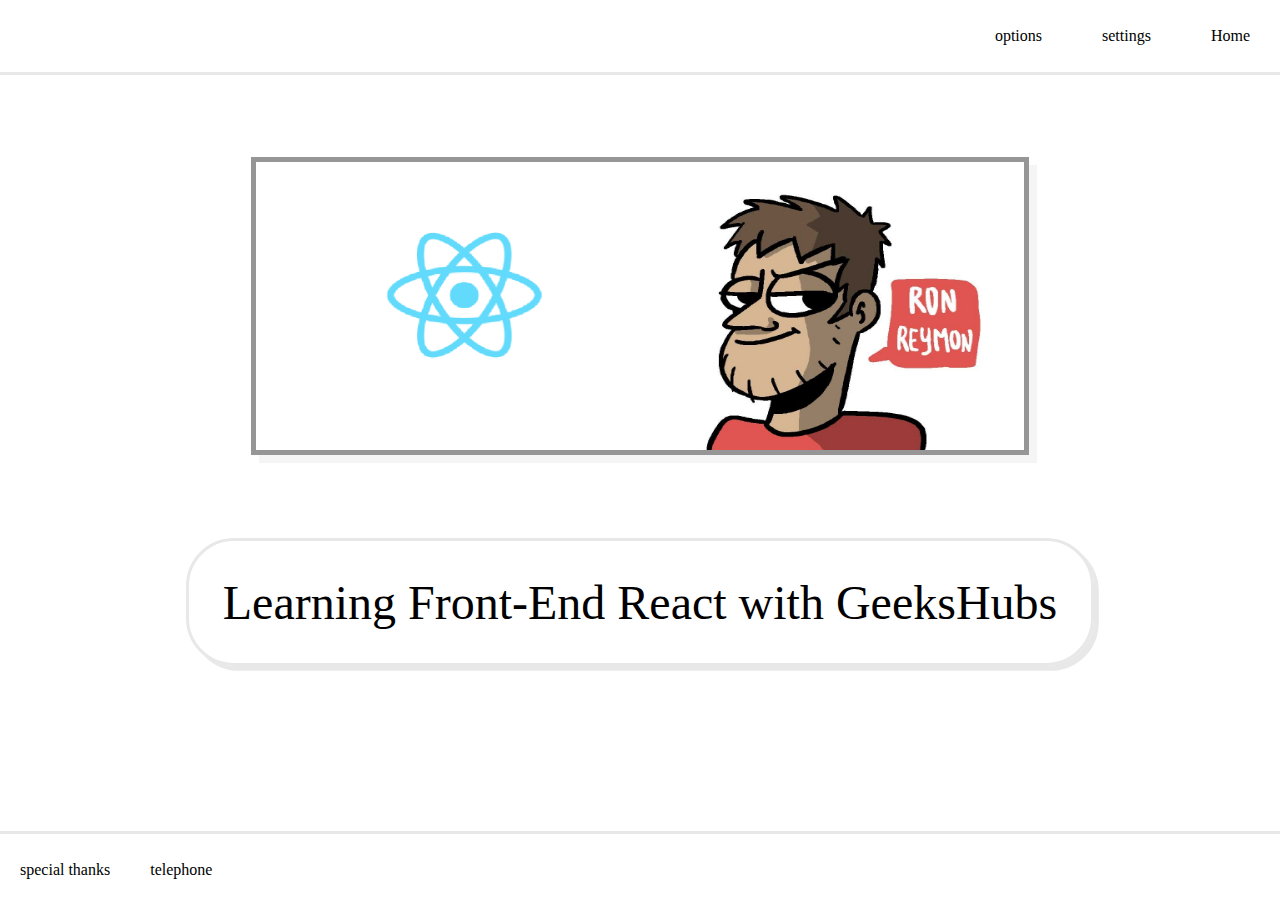
<file: index.html>
<!DOCTYPE html>
<html lang="en">
<head>
    <meta charset="UTF-8">
    <meta name="viewport" content="width=device-width, initial-scale=1.0">
    <link rel="stylesheet" type="text/css" href="./css/styles.css">
    <title>Home Page</title>
</head>
<body>
    <div class="top">
        <div>options</div>
        <div>settings</div>
        <a href="./index.html">Home</a>
    </div>
    <div class="middle">
        <a class="imageContainer" href="./projects.html">
            
        </a>
        <div class="mainMessage">Learning Front-End React with GeeksHubs</div>
        <div></div>
    </div>
    <div class="bottom">
        <div>special thanks</div>
        <div>telephone</div>
    </div>
</body>
</html>
</file>
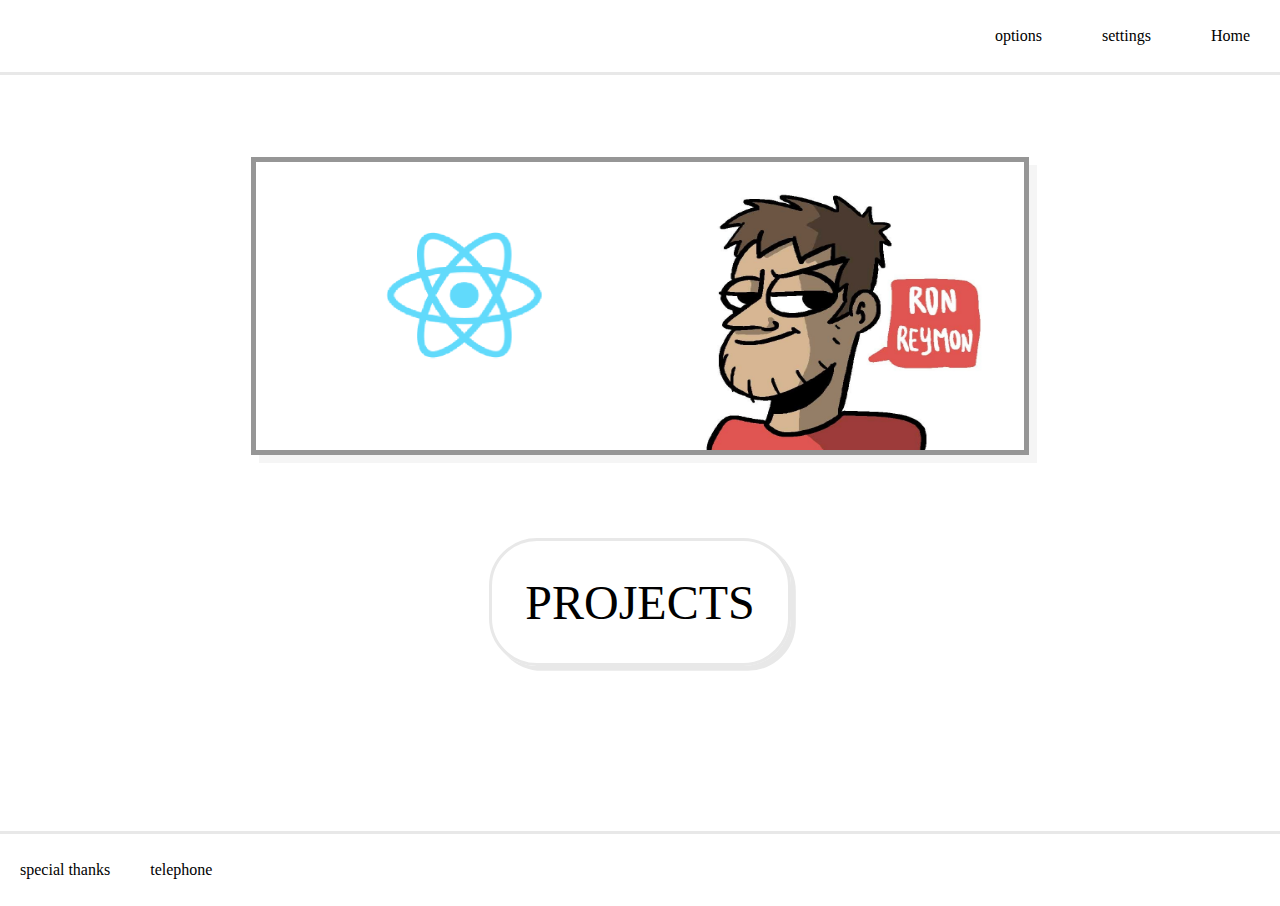
<file: projects.html>
<!DOCTYPE html>
<html lang="en">
<head>
    <meta charset="UTF-8">
    <meta name="viewport" content="width=device-width, initial-scale=1.0">
    <link rel="stylesheet" type="text/css" href="./css/styles.css">
    <title>PROJECTS</title>
</head>
<body>
    <div class="top">
        <button>options</button>
        <button>settings</button>
        <a href="./index.html">Home</a>
    </div>
    <div class="middle">
        <a class="imageContainer" href="./index.html">
            
        </a>
        <div class="mainMessage">PROJECTS</div>
        <div></div>
    </div>
    <div class="bottom">
        <div>special thanks</div>
        <div>telephone</div>
    </div>
</body>
</html>
</file>
<file: css/styles.css>
*{
    padding: 0;
    margin:0;
    border: 0;
}

body{
    height: 100%;
}

.top{
    background-color: white;
    display: flex;
    flex-direction: row;
    justify-content: flex-end;
    align-items: center;
    height: 8vh;
    border-bottom: 3px solid rgba(232,232,232,1);

}
.top *{
    font-size: 1em;
    font-family: inherit;
    color:inherit;
    text-decoration: none;
    margin:10px;
    padding: 10px;
    border: 4px solid white;
    border-radius: 1em;
    background-color: white;
    padding:1em;
}

.top *:hover{
    border: 4px solid rgba(232,232,232,1);
}

.middle{
    height: 84vh;
    display: flex;
    background-color: white;
    flex-direction: column;
    justify-content: space-evenly;
    align-items: center;

}

.imageContainer{
    background-color: white;
    background-image: url('finalimage.png');
    height: 32vh;
    width: 60vw;
    border: 5px solid rgba(150,150,150,1);
    box-shadow: 0.5em 0.5em rgba(245,245,245,1);
    background-size: 100% 100%;
    
    

}
.middle div{
    align-self: center;
}
.bottom{

    display: flex;
    flex-direction: row;
    align-items: flex-end;
    background-color: white;
    height: 8vh;
    align-items: center;
    border-top: 3px solid rgba(232,232,232,1);


}
.bottom div{
    margin:10px;
    padding: 10px;

}

.mainMessage{
    border: 3px solid rgba(232,232,232,1);
    padding:0.7em;
    box-shadow: 0.1em 0.1em rgba(232,232,232,1);
    
    font-size: 3em;
    border-radius: 1em;
}

.mainMessage:hover{
    border: 3px solid rgba(190,190,190,1);
}
</file>
